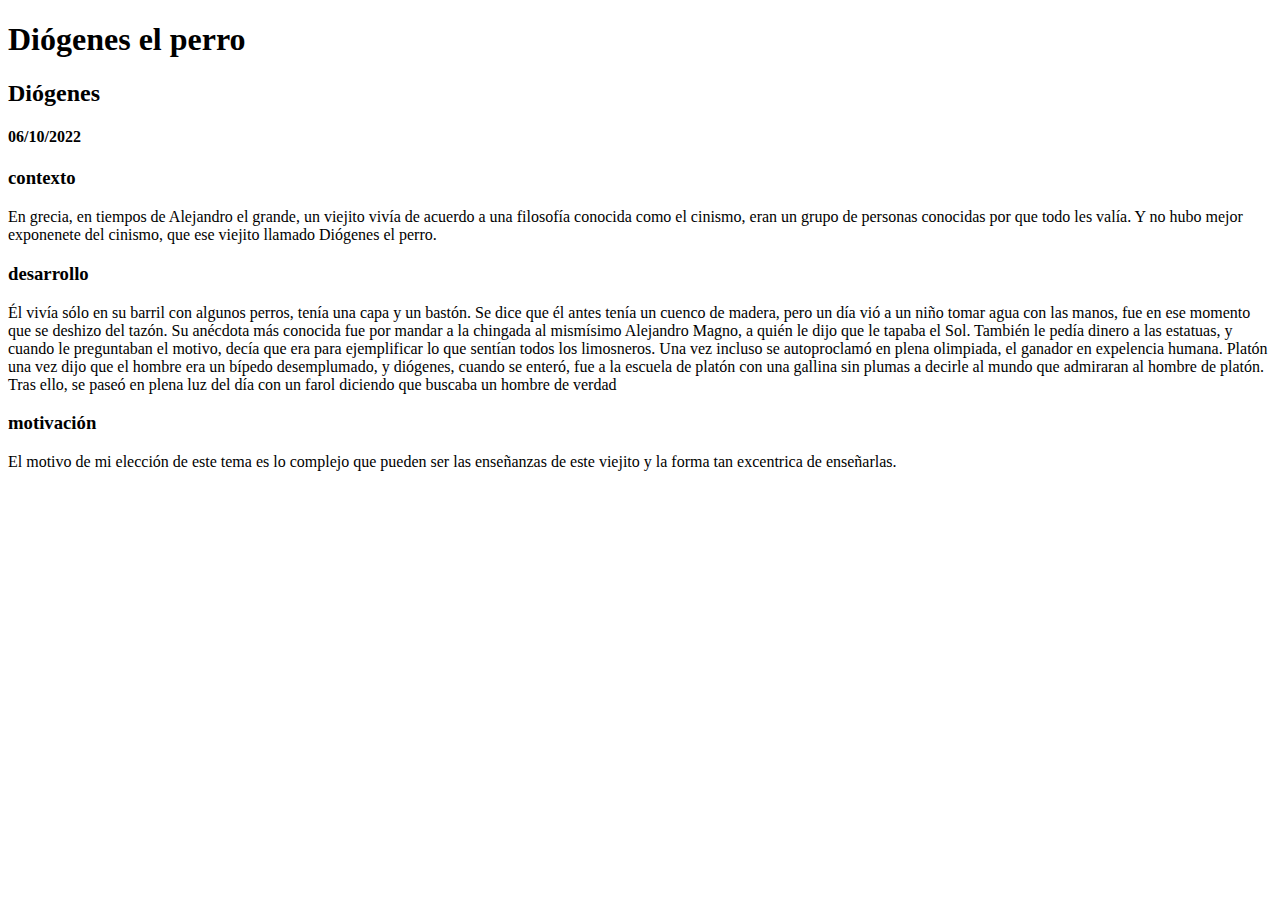
<file: root/diogenes.html>
<!DOCTYPE html>
<html lang="es">
<head>
    <meta charset="UTF-8">
    <meta http-equiv="X-UA-Compatible" content="IE=edge">
    <meta name="viewport" content="width=device-width, initial-scale=1.0">
    <title>Document</title>
</head>
<body>
    <!--empieza mi blog-->
    <section> 
        <!--empieza el título de mi blog-->
        <header><h1>Diógenes el perro</h1></header>
        <header>
            <hgroup>
                <!--título del articulo-->
                <h2>Diógenes</h2>
                <!--fecha en la que se escribió el artículo-->
                <h4>06/10/2022</h4>
            </hgroup>
        </header>
        <!--termina el título de mi blog-->
        <!--empieza contenido principal-->
         <div>
            <h3>contexto</h3>
            <p>En grecia, en tiempos de Alejandro el grande, un viejito vivía de acuerdo a una filosofía conocida como el cinismo, eran un grupo
                de personas conocidas por que todo les valía. Y no hubo mejor exponenete del cinismo, que ese viejito llamado Diógenes el perro.
            </p>
            <h3>desarrollo</h3>
            <p>Él vivía sólo en su barril con algunos perros, tenía una capa y un bastón. Se dice que él antes tenía un cuenco de madera, pero un 
                día vió a un niño tomar agua con las manos, fue en ese momento que se deshizo del tazón. 
                Su anécdota más conocida fue por mandar a la chingada al mismísimo Alejandro Magno, a quién le dijo que le tapaba el Sol.
                También le pedía dinero a las estatuas, y cuando le preguntaban el motivo, decía que era para ejemplificar lo que sentían todos los 
                limosneros. Una vez incluso se autoproclamó en plena olimpiada, el ganador en expelencia humana.

                Platón una vez dijo que el hombre era un bípedo desemplumado, y diógenes, cuando se enteró, fue a la escuela de platón 
                con una gallina sin plumas a decirle al mundo que admiraran al hombre de platón. Tras ello, se paseó en plena luz del día con un farol
                diciendo que buscaba un hombre de verdad
            </p>
            <h3>motivación</h3>
            <p>El motivo de mi elección de este tema es lo complejo que pueden ser las enseñanzas de este viejito y la forma tan 
                excentrica de enseñarlas.
            </p>
        </div>
        <main>
            <!--aqui van los articles-->
        </main>
        <!--termina contenido principal-->

        <!--empieza barra lateral-->
        <aside>

        </aside>
        <!--termina barra lateral-->
        <!--empieza el footer-->
        <footer>

        </footer>
        <!--termina el footer-->
    </section>
    
</body>
</html>
</file>
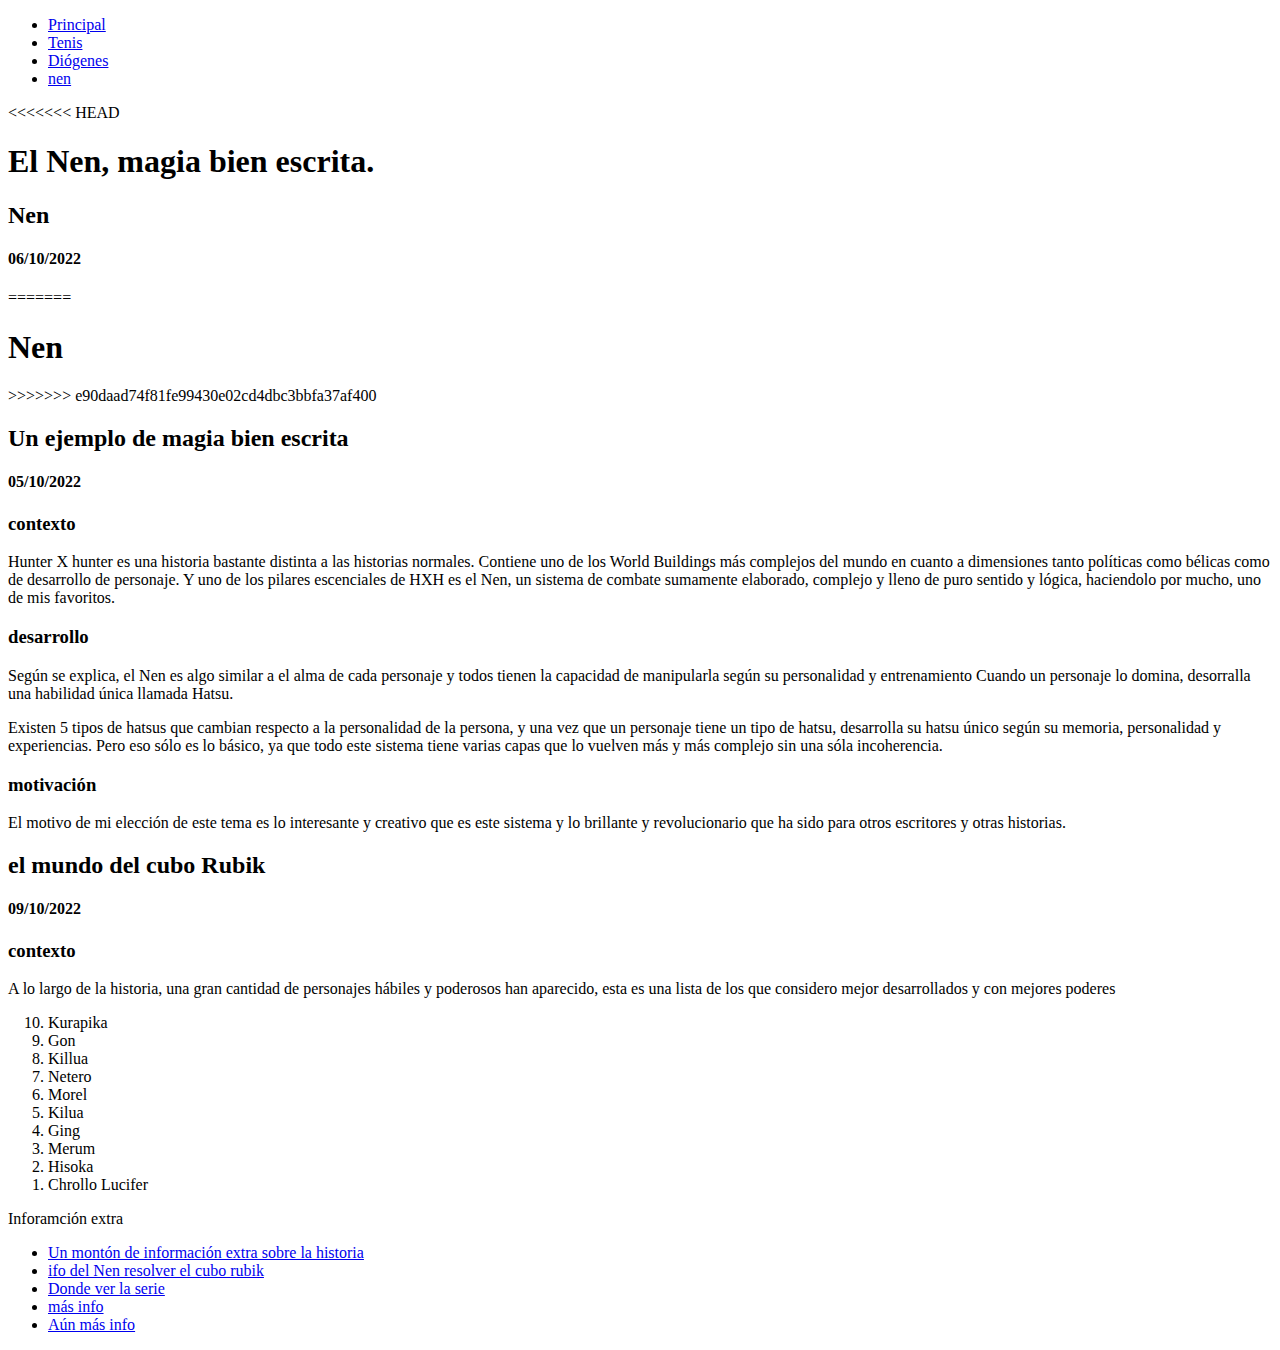
<file: root/nen.html>
<!DOCTYPE html>
<html lang="es">
<head>
    <meta charset="UTF-8">
    <title>Cubo Rubik</title>
</head>
<body>
    <!--empieza mi blog-->
    <!--lista de los otros temas-->
    <nav>
        <ul>
            <li><a href="index.html">Principal</a></li>
            <li><a href="tenis.html">Tenis</a></li>
            <li><a href="diogenes.html">Diógenes</a></li>
            <li><a href="cubo_rubik.html">nen</a></li>
        </ul>
    </nav>
    <!--acaba lista de los otros temas-->
    <section> 
        <!--empieza el título de mi blog-->
<<<<<<< HEAD
        <header><h1> El Nen, magia bien escrita.</h1></header>
        <header>
            <hgroup>
                <!--título del articulo-->
                <h2>Nen</h2>
                <!--fecha en la que se escribió el artículo-->
                <h4>06/10/2022</h4>
            </hgroup>
=======
        <header>
            <h1>Nen
            </h1>
>>>>>>> e90daad74f81fe99430e02cd4dbc3bbfa37af400
        </header>
        <!--termina el título de mi blog-->
        <!--empieza contenido principal-->
        <main>
            <!--aqui van los articles-->

            <!--inicia entrada: introducción al tema-->     
            <article>
                <header>
                    <hgroup>
                        <!--titulo del articulo-->
                        <h2>Un ejemplo de magia bien escrita</h2>
                        <!--fecha en la que se escribio el articulo-->
                        <h4>05/10/2022</h4>
                    </hgroup>
                </header>
                <!--inicia contenido del artículo-->
                <div>
                    <h3>contexto</h3>
                    <p>Hunter X hunter es una historia bastante distinta a las historias normales. 
                        Contiene uno de los World Buildings más complejos del mundo en cuanto a
                        dimensiones tanto políticas como bélicas como de desarrollo de personaje.
                        Y uno de los pilares escenciales de HXH es el Nen, un sistema de combate 
                        sumamente elaborado, complejo y lleno de puro sentido y lógica, haciendolo por 
                        mucho, uno de mis favoritos.</p>
                    
                    <h3>desarrollo</h3>
                    <p>Según se explica, el Nen es algo similar a el alma de cada personaje
                        y todos tienen la capacidad de manipularla según su personalidad y entrenamiento
                        Cuando un personaje lo domina, desorralla una habilidad única llamada Hatsu.
                        </p>
                    <p>Existen 5 tipos de hatsus que cambian respecto a la personalidad de la persona,
                        y una vez que un personaje tiene un tipo de hatsu, desarrolla su hatsu único según su 
                        memoria, personalidad y experiencias. Pero eso sólo es lo básico, ya que todo este sistema tiene varias
                        capas que lo vuelven más y más complejo sin una sóla incoherencia.</p>
                    <h3>motivación</h3>
                    <p>El motivo de mi elección de este tema es lo interesante y creativo que es este sistema y lo brillante
                        y revolucionario que ha sido para otros escritores y otras historias.</p>

                    
                </div>
                <!--termina contenido del artículo-->
                <footer>

                </footer>
            </article>
            <!--fin entrada: cubo rubik-->
            
            <!--inicia entrada 2: Ranking-->     
            <article>
                <header>
                    <hgroup>
                        <!--titulo del articulo-->
                        <h2>el mundo del cubo Rubik</h2>
                        <!--fecha en la que se escribio el articulo-->
                        <h4>09/10/2022</h4>
                    </hgroup>
                </header>
                <!--inicia contenido del artículo-->
                <div>
                    <h3>contexto</h3>
                    <p>A lo largo de la historia, una gran cantidad de personajes hábiles y poderosos 
                        han aparecido, esta es una lista de los que considero mejor desarrollados y con mejores poderes
                    </p>
                        <ol reversed>
                            <li>Kurapika</li>
                            <li>Gon</li>
                            <li>Killua</li>
                            <li>Netero</li>
                            <li>Morel</li>
                            <li>Kilua</li>
                            <li>Ging</li>
                            <li>Merum</li>
                            <li>Hisoka</li>
                            <li>Chrollo Lucifer</li>
                        </ol>
                    
                </div>
                <div>
                    <p>Inforamción extra</p>
                    <ul>
                        <li><a href="https://hunterxhunter.fandom.com/es/wiki/Wiki_Hunter_%C3%97_Hunter" target="_blank">Un montón de información extra sobre la historia</a></li>
                        <li><a href="https://hunterxhunter.fandom.com/es/wiki/Nen" target="_blank">ifo del Nen
                            resolver el cubo rubik</a></li> 
                            <li><a href="https://www.crunchyroll.com/es/search?from=&q=hunter+x+hunter" target="_blank">Donde ver la serie</a></li> 
                                <li><a href="https://hunterxhunter.fandom.com/es/wiki/Nen" target="_blank">más info</a></li> 
                                    <li><a href="https://hunterxhunter.fandom.com/es/wiki/Nen" target="_blank">Aún más info </a></li>    
                    </ul>
                </div>
                <!--termina contenido del artículo-->
                <footer>

                </footer>
            </article>
            <!--fin entrada: cubo rubik-->

        </main>
        <!--termina contenido principal-->

        <!--empieza barra lateral-->
        <aside>

        </aside>
        <!--termina barra lateral-->
        <!--empieza el footer-->
        <footer>

        </footer>
        <!--termina el footer-->
    </section>
    
</body>
</html>
</file>
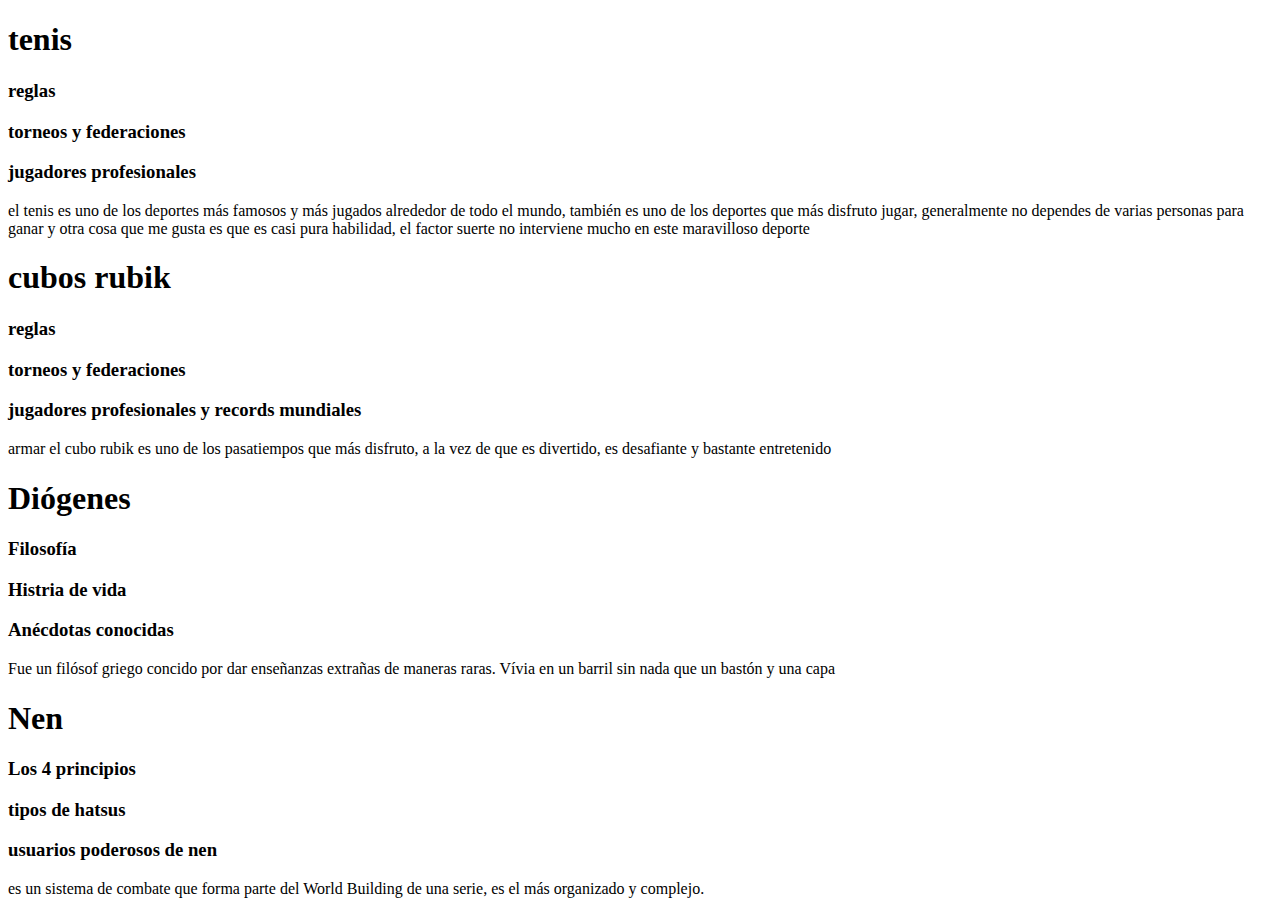
<file: root/propuestas.html>
<!DOCTYPE html>
<!--tipo de lenguaje de programación-->
<html lang="es">
<!--idioma en el que se escribe el código-->
<head>                  
<!--encabezado-->
    <meta charset="UTF-8">
    <!--percibe acentos y ñ en el UTF-8-->
    <title>Document</title>
</head>
<body>                  
<!--contenido-->
    <!--tema uno de: Diego Melgoza Pérez-->
    <hgroup> 
        <h1>tenis</h1>
        <h3>reglas</h3>
        <h3>torneos y federaciones</h3>
        <h3>jugadores profesionales</h3>
    </hgroup>
    <p>el tenis es uno de los deportes más famosos y más jugados alrededor de todo el mundo, también es uno de los deportes que más disfruto jugar, generalmente no dependes de varias personas para ganar y otra cosa que me gusta es que es casi pura habilidad, el factor suerte no interviene mucho en este maravilloso deporte</p>
    <!--fin del tema 1-->
   
    <!--tema dos de: Diego Melgoza Pérez-->
    <hgroup>
        <h1>cubos rubik</h1>
        <h3>reglas</h3>
        <h3>torneos y federaciones</h3>
        <h3>jugadores profesionales y records mundiales</h3>
    <p>armar el cubo rubik es uno de los pasatiempos que más disfruto, a la vez de que es divertido, es desafiante y bastante entretenido</p>
    <!--fin del tema 2-->
    <!--Tema 1 de D'Amico-->
   
    </hgroup>
    <h1>Diógenes</h1>
    <h3>Filosofía</h3>
    <h3>Histria de vida</h3>
    <h3>Anécdotas conocidas</h3>
    <p>Fue un filósof griego concido por dar enseñanzas extrañas de maneras raras. Vívia en un barril sin nada que un bastón y una capa</p>
    </hgroup>
    <!--fin del tema uno-->
    <!--tema dos de D'Amico-->
    <hgroup>
        <h1>Nen</h1>
        <h3>Los 4 principios</h3>
        <h3>tipos de hatsus</h3>
        <h3> usuarios poderosos de nen</h3>
        <p>es un sistema de combate que forma parte del World Building de una serie, es el más organizado y complejo.</p>
    </hgroup>
    <!--fin del tema dos-->
</body>
</html> 
<!--fin del código-->
</file>
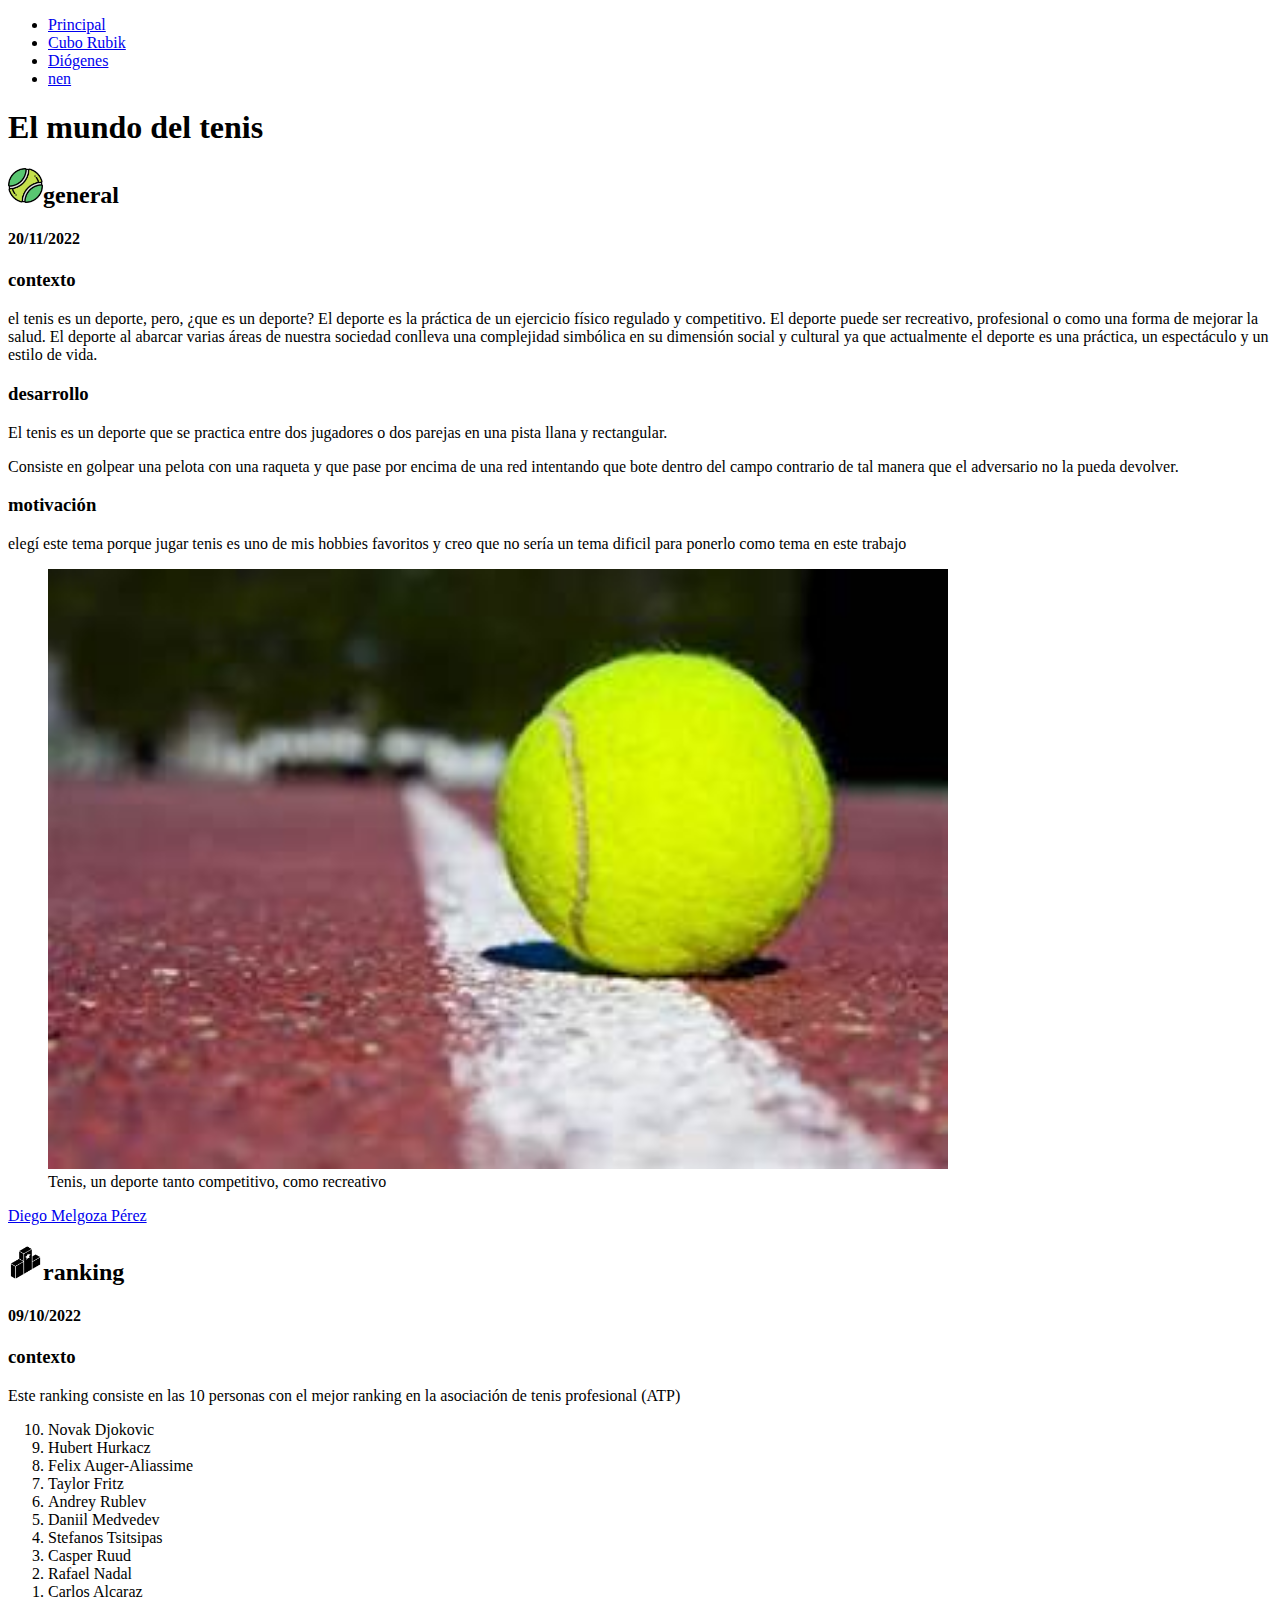
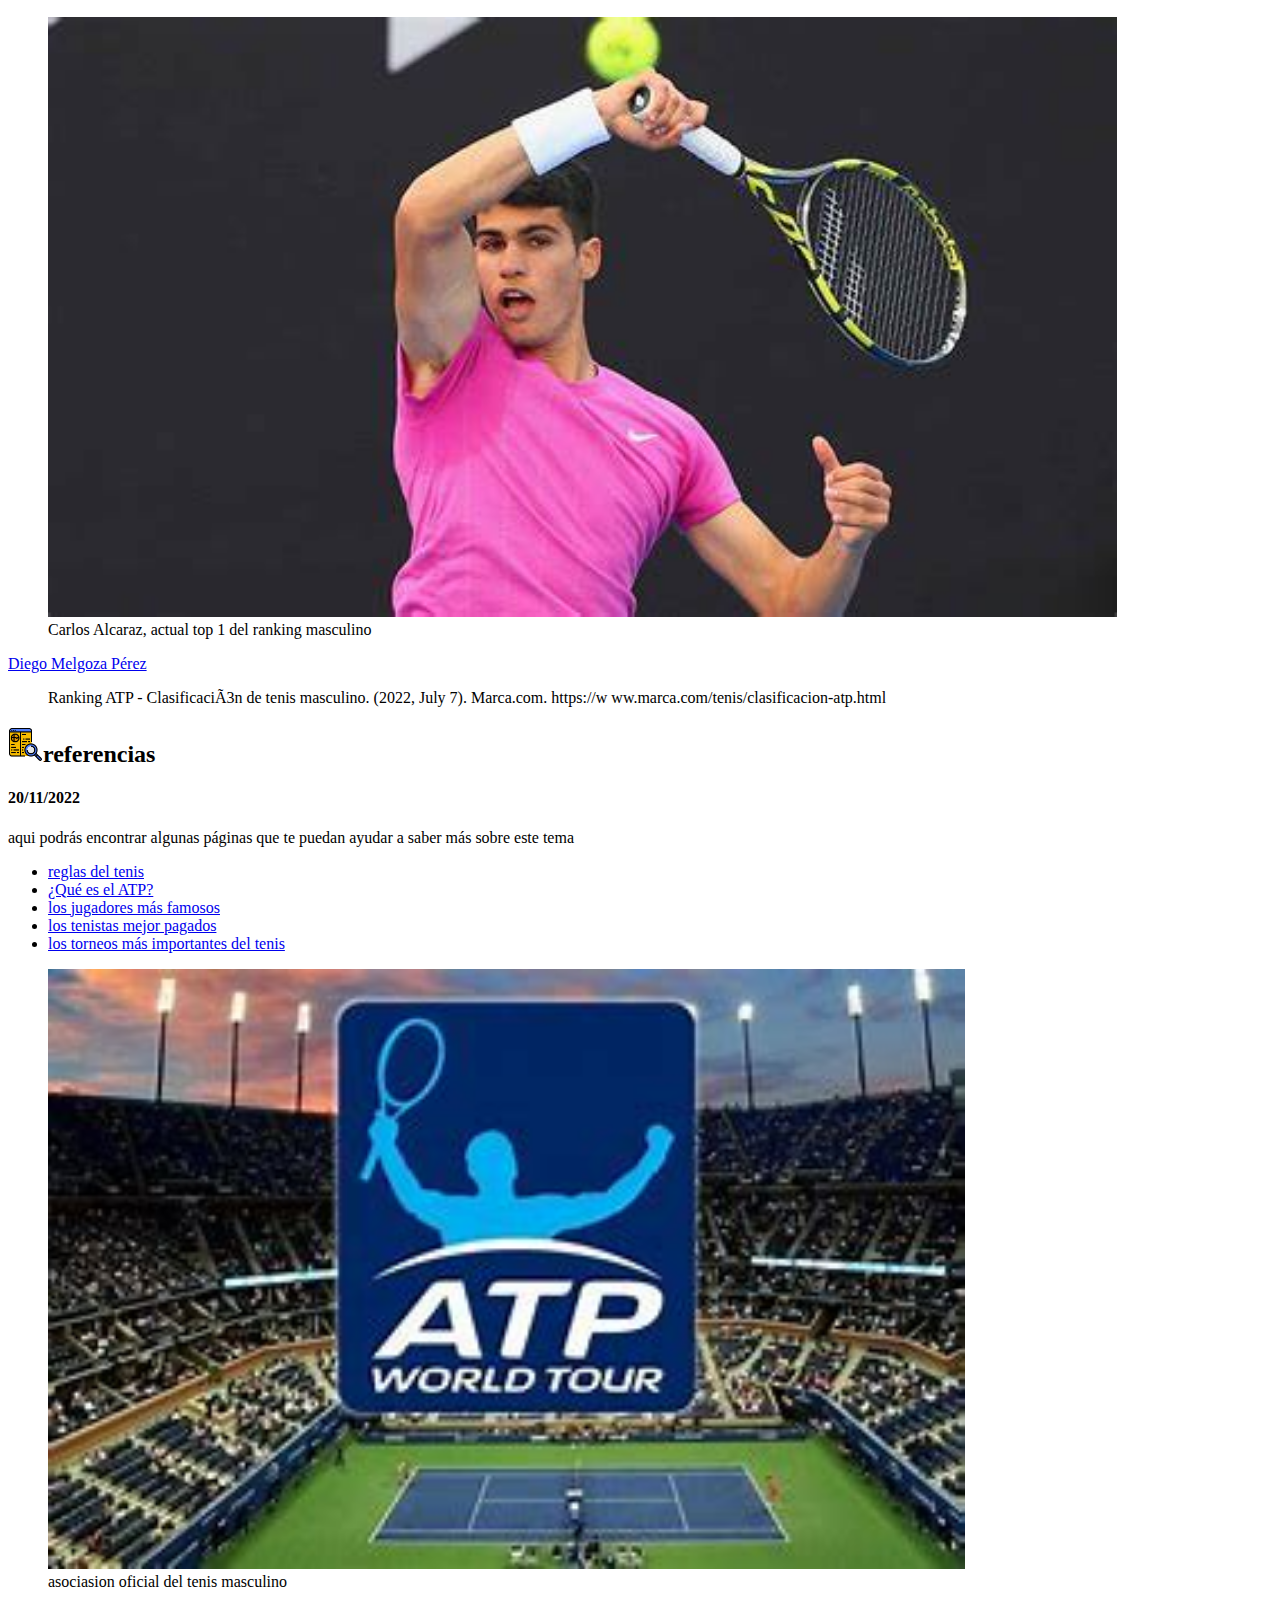
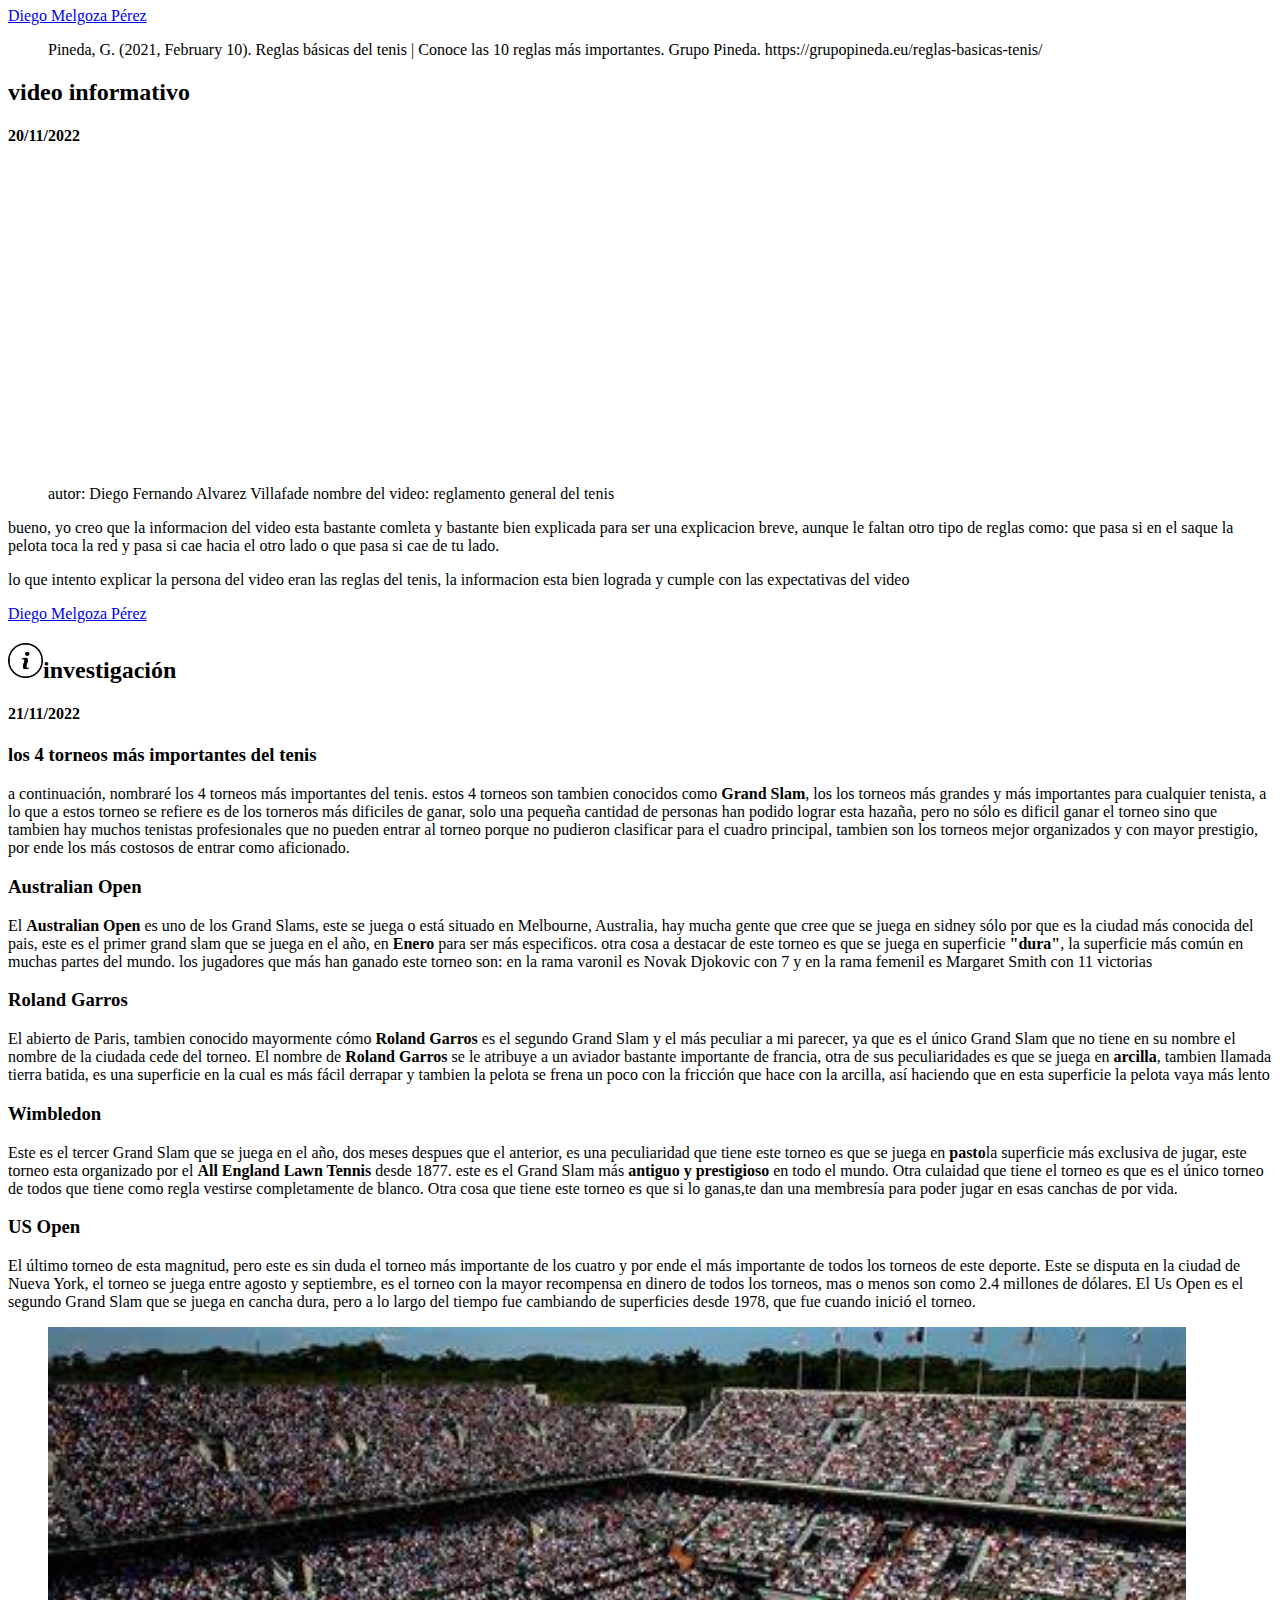
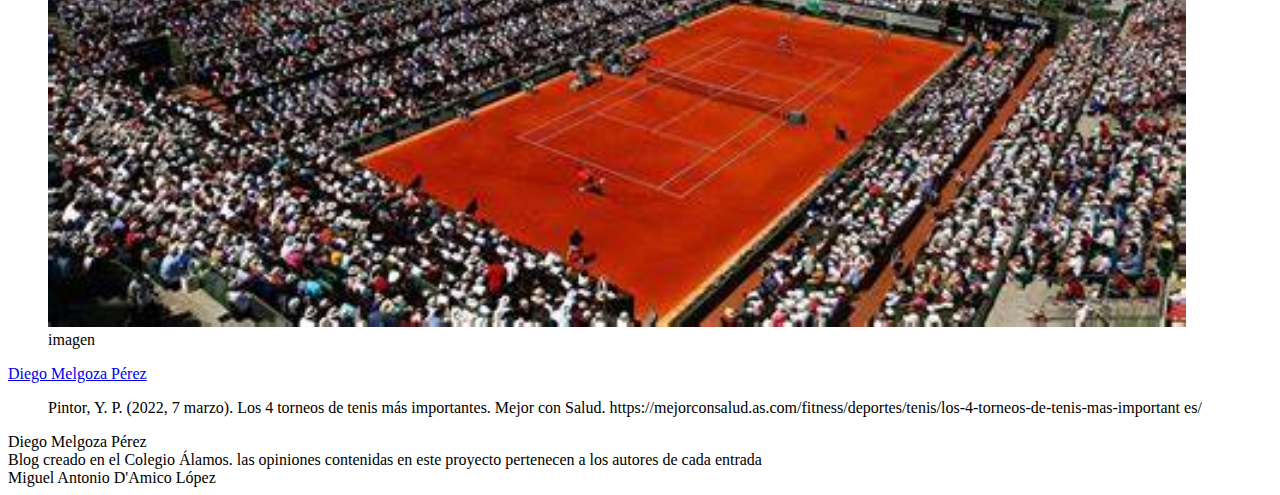
<file: root/tenis.html>
<!DOCTYPE html>
<html lang="es">
<head>
    <meta charset="UTF-8">
    <title>Document</title>
</head>
<body>
        <!--empieza mi blog-->
        <nav>
            <ul>
                <li><a href="index.html">Principal</a></li>
                <li><a href="cubo_rubik.html">Cubo Rubik</a></li>
                <li><a href="diogenes.html">Diógenes</a></li>
                <li><a href="nen.html">nen</a></li>
            </ul>
        </nav>
        <section> 
            <!--empieza el título de mi blog-->
            <header>
                <h1>El mundo del tenis</h1>
            </header>
            <main>
                <!--aqui van los articles-->
                <!--inicia entrada: introducción al tema-->     
                <article>                           <!--//////////////////////////-->
                    <header>
                        <hgroup>
                            <!--titulo del articulo-->
                            <h2><img src="assets/images/ta1.png" height="35px">general</h2>
                            <!--fecha en la que se escribio el articulo-->
                            <h4>20/11/2022</h4>
                        </hgroup>
                    </header>
                    <!--inicia contenido del artículo-->
                    <div>
                        <h3>contexto</h3>
                        <p>el tenis es un deporte, pero, ¿que es un deporte? El deporte es la práctica de un ejercicio 
                            físico regulado y competitivo. El deporte puede ser recreativo, profesional o como una forma 
                            de mejorar la salud. El deporte al abarcar varias áreas de nuestra sociedad conlleva una 
                            complejidad simbólica en su dimensión social y cultural ya que actualmente el deporte es una 
                            práctica, un espectáculo y un estilo de vida.</p>
                        <h3>desarrollo</h3>
                        <p>El tenis es un deporte que se practica entre dos jugadores o dos parejas en una pista llana y 
                            rectangular.</p>
                        <p>Consiste en golpear una pelota con una raqueta y que pase por encima de una red 
                            intentando que bote dentro del campo contrario de tal manera que el adversario no la pueda 
                            devolver.</p>
                        <h3>motivación</h3>
                        <p>elegí este tema porque jugar tenis es uno de mis hobbies favoritos y creo que no sería 
                            un tema dificil para ponerlo como tema en este trabajo</p>

                        <figure>
                            <img src="assets/images/tenis.jfif" alt="" height="600px">
                            <figcaption>Tenis, un deporte tanto competitivo, como recreativo</figcaption>
                        </figure>
                    </div>
                    <!--termina contenido del artículo-->

                    <footer>
                    <div>
                        <a href="https://www.instagram.com/dmelgozap_05/" target="_blank">Diego Melgoza Pérez</a>
                    </div>
                    <blockquote>

                    </blockquote>

                    </footer>

                </article>
                    <!--empieza el articulo 2-->
                <article>                                           <!--//////////////////////////-->
                    <header>
                        <hgroup>
                            <!--titulo del articulo-->
                            <h2><img src="assets/images/rta1.png" height="35px">ranking</h2>
                            <!--fecha en la que se escribio el articulo-->
                            <h4>09/10/2022</h4>
                        </hgroup>
                    </header>
                    <!--inicia contenido del artículo-->    
                    <div>
                        <h3>contexto</h3>
                            <p>Este ranking consiste en las 10 personas con el mejor ranking en la asociación de tenis 
                                profesional (ATP)</p>
                                <ol reversed>
                                    <li>Novak Djokovic</li>
                                    <li>Hubert Hurkacz</li>
                                    <li>Felix Auger-Aliassime</li>
                                    <li>Taylor Fritz</li>
                                    <li>Andrey Rublev</li>
                                    <li>Daniil Medvedev</li>
                                    <li>Stefanos Tsitsipas</li>
                                    <li>Casper Ruud</li>
                                    <li>Rafael Nadal</li>
                                    <li>Carlos Alcaraz</li>
                                </ol>
                        <figure>
                            <img src="assets/images/alcaraz.jfif" alt="" height="600px">
                            <figcaption>Carlos Alcaraz, actual top 1 del ranking masculino</figcaption>
                        </figure>
                    </div>

                    <footer>
                    <div>
                        <a href="https://www.instagram.com/dmelgozap_05/" target="_blank">Diego Melgoza Pérez</a>
                    </div>
                    <blockquote>Ranking ATP - ClasificaciÃ3n de tenis masculino. (2022, July 7). Marca.com. https://w
                        ww.marca.com/tenis/clasificacion-atp.html</blockquote>

                    </footer>
                </article>

                <article>                                   <!--//////////////////////////-->
                    <header>
                        <hgroup>

                            <h2><img src="assets/images/ra2.png" alt="ra2" height="35px">referencias</h2>

                            <h4>20/11/2022</h4>
                        </hgroup>
                    </header>

                    <div>
                        <p>aqui podrás encontrar algunas páginas que te puedan ayudar a saber más sobre este tema</p>
                        <ul>
                            <li><a href="https://grupopineda.eu/reglas-basicas-tenis/" target="_blank">reglas del 
                                tenis</a></li>
                            <li><a href="https://www.aprendedeporte.com/tenis/que-es-el-atp-tour-en-el-tenis/" 
                                target="_blank">¿Qué es el ATP?</a></li>
                            <li><a href="https://sobrehistoria.com/mejores-tenistas-de-la-historia/" target="_blank">
                                los jugadores más famosos</a></li>
                            <li><a href="https://businessinsider.mx/ranking-20-tenistas-mayores-ingresos-historia/" 
                                target=
                                "_blank">los tenistas mejor pagados</a></li>
                            <li><a href="https://mejorconsalud.as.com/fitness/deportes/tenis/los-4-torneos-de-tenis-
                                mas-importantes/" target="_blank">los torneos más importantes del tenis</a></li>
                        </ul>
                        <figure>
                            <img src="assets/images/ATP.jfif" alt="" height="600px">
                            <figcaption>asociasion oficial del tenis masculino</figcaption>
                        </figure>
                    </div>
                    <!--termina contenido del artículo-->
                    <footer>
                    <div>
                        <a href="https://www.instagram.com/dmelgozap_05/" target="_blank">Diego Melgoza Pérez</a>
                    </div>
                    <blockquote>Pineda, G. (2021, February 10). Reglas básicas del tenis | Conoce las 10 reglas más importantes. Grupo Pineda. https://grupopineda.eu/reglas-basicas-tenis/</blockquote>

                    </footer>
                </article>

                <article>                                   <!--///////////////////////-->
                    <header>
                        <hgroup>
                            <h2>video informativo</h2>
                            <h4>20/11/2022</h4>
                        </hgroup>
                    </header>
                    <div>
                        <figure>
                            <iframe width="560" height="315" 
                            src="https://www.youtube.com/embed/Wj7AnLCd8Pk" 
                            title="YouTube video player" 
                            frameborder="0" 
                            allow="accelerometer; autoplay; clipboard-write; encrypted-media; gyroscope; picture-in-picture" 
                            allowfullscreen></iframe>
                            <figcaption>autor: Diego Fernando Alvarez Villafade
                                nombre del video: reglamento general del tenis
                            </figcaption>
                        </figure>
                        <p>bueno, yo creo que la informacion del video esta bastante comleta y bastante bien explicada 
                            para ser una explicacion breve, aunque le faltan otro tipo de reglas como: que pasa si en 
                            el saque la pelota toca la red y pasa si cae hacia el otro lado o que pasa si cae de tu 
                            lado.</p>
                        <p>lo que intento explicar la persona del video eran las reglas del tenis, la informacion esta 
                            bien lograda y cumple con las expectativas del video</p>
                        </div>
                    <footer>
                    <div>
                        <a href="https://www.instagram.com/dmelgozap_05/" target="_blank">Diego Melgoza Pérez</a>
                    </div>
                    <blockquote></blockquote>
                        
                    </footer>
                </article>

                <article>                               <!--////////////////////////-->
                    <header>
                        <hgroup>
                            <h2><img src="assets/images/info tenis.png" alt="" height="35px">investigación</h2>
                            <h4>21/11/2022</h4>
                        </hgroup>
                    </header>
                    <div>
                        <h3>los 4 torneos más importantes del tenis</h3>
                        <p>a continuación, nombraré los 4 torneos más importantes del tenis. estos 4 torneos son 
                            tambien conocidos como <strong>Grand Slam</strong>, los los torneos más grandes y más 
                            importantes para cualquier tenista, a lo que a estos torneo se refiere es de los torneros 
                            más dificiles de ganar, solo una pequeña cantidad de personas han podido lograr esta hazaña, 
                            pero no sólo es dificil ganar el torneo sino que tambien hay muchos tenistas profesionales 
                            que no pueden entrar al torneo porque no pudieron clasificar para el cuadro principal, 
                            tambien son los torneos mejor organizados y con mayor prestigio, por ende los más costosos 
                            de entrar como aficionado.</p>
                        <h3>Australian Open</h3>
                        <p>El <strong>Australian Open</strong> es uno de los Grand Slams, este se juega o está situado 
                            en Melbourne, Australia, hay mucha gente que cree que se juega en sidney sólo por que es 
                            la ciudad más conocida del pais, este es el primer grand slam que se juega en el año, en 
                            <strong>Enero</strong> para ser más especificos. otra cosa a destacar de este torneo es 
                            que se juega en superficie <strong>"dura"</strong>, la superficie más común en muchas partes 
                            del mundo. los jugadores que más han ganado este torneo son: en la rama varonil es Novak 
                            Djokovic con 7 y en la rama femenil es Margaret Smith con 11 victorias</p>
                        <h3>Roland Garros</h3>
                        <p>El abierto de Paris, tambien conocido mayormente cómo <strong>Roland Garros</strong> es el 
                            segundo Grand Slam y el más peculiar a mi parecer, ya que es el único Grand Slam que no tiene 
                            en su nombre el nombre de la ciudada cede del torneo. El nombre de <strong>Roland 
                            Garros</strong> se le atribuye a un aviador bastante importante de francia, otra de sus 
                            peculiaridades es que se juega en <strong>arcilla</strong>, tambien llamada tierra batida, 
                            es una superficie en la cual es más fácil derrapar y tambien la pelota se frena un poco con 
                            la fricción que hace con la arcilla, así haciendo que en esta superficie la pelota vaya más 
                            lento</p>
                        <h3>Wimbledon</h3>
                        <p>Este es el tercer Grand Slam que se juega en el año, dos meses despues que el anterior, es 
                            una peculiaridad que tiene este torneo es que se juega en <strong>pasto</strong>la superficie 
                            más exclusiva de jugar, este torneo esta organizado por el <strong>All England Lawn Tennis</strong>
                            desde 1877. este es el Grand Slam más <strong>antiguo y prestigioso</strong> en todo el mundo. Otra 
                            culaidad que tiene el torneo es que es el único torneo de todos que tiene como regla vestirse 
                            completamente de blanco. Otra cosa que tiene este torneo es que si lo ganas,te dan una 
                            membresía para poder jugar en esas canchas de por vida.
                        </p>                       
                        <h3>US Open</h3>
                        <p>El último torneo de esta magnitud, pero este es sin duda el torneo más importante de los 
                            cuatro y por ende el más importante de todos los torneos de este deporte. Este se disputa en 
                            la ciudad de Nueva York, el torneo se juega entre agosto y septiembre, es el torneo con la 
                            mayor recompensa en dinero de todos los torneos, mas o menos son como 2.4 millones de 
                            dólares. El Us Open es el segundo Grand Slam que se juega en cancha dura, pero a lo largo 
                            del tiempo fue cambiando de superficies desde 1978, que fue cuando inició el torneo.</p>
                        <figure>
                            <img src="assets/images/rolandg.jfif" alt="" height="600px">
                            <figcaption>imagen</figcaption>
                        </figure>
                    </div>
                    <footer>
                        <div>
                            <a href="https://www.instagram.com/dmelgozap_05/">Diego Melgoza Pérez</a>
                        </div>
                        <blockquote>
                            <p>Pintor, Y. P. (2022, 7 marzo). Los 4 torneos de tenis más importantes. Mejor con Salud. 
                                https://mejorconsalud.as.com/fitness/deportes/tenis/los-4-torneos-de-tenis-mas-important
                                es/</p>
                        </blockquote>
                    </footer>
                </article>
    
            </main>
            <!--termina contenido principal-->
    
            <!--empieza barra lateral-->
            <aside>
    
            </aside>
            <!--termina barra lateral-->
            <!--empieza el footer-->
            <footer>
                <div><span>Diego Melgoza Pérez</span></div>
                <div><span>Blog creado en el Colegio Álamos. </span><span>las opiniones contenidas en este proyecto 
                    pertenecen a los autores de cada entrada</span></div>
                <div><span>Miguel Antonio D'Amico López</span></div>
    
            </footer>
            <!--termina el footer-->
        </section>
        
    
</body>
</html>
</file>
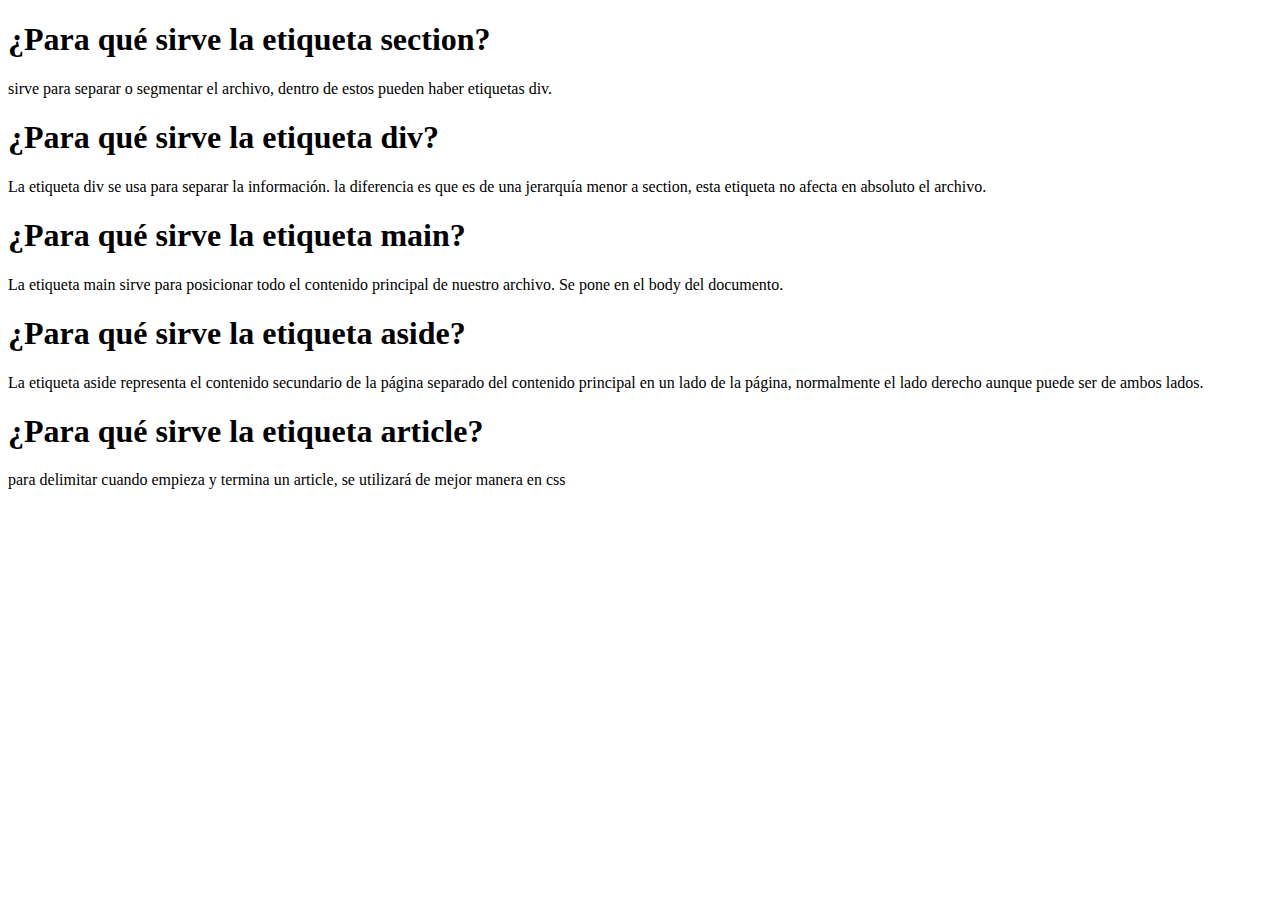
<file: root/prueba/reto.html>
<!DOCTYPE html>
<html lang="es">
<head>
    <meta charset="UTF-8">
    <title>¿Para qué sirve section y div?</title>
</head>
<body>
    <section>
        <!--Definición de section-->
        <div>
            <h1>¿Para qué sirve la etiqueta section?</h1>
            <p>sirve para separar o segmentar el archivo, dentro de estos pueden haber etiquetas div.</p>
        </div>
        <!--Definición de div-->
        <div>
            <h1>¿Para qué sirve la etiqueta div?</h1>
            <p>La etiqueta div se usa para separar la información. la diferencia es que es de una jerarquía 
                menor a section, esta etiqueta no afecta en absoluto el archivo.</p>
        </div>
        <!--Definición de main-->
        <div>
            <h1>¿Para qué sirve la etiqueta main?</h1>
            <p>La etiqueta main sirve para posicionar todo el contenido principal de 
                nuestro archivo. Se pone en el body del documento.</p>
        </div>
        <!--Definición de aside-->
        <div>
            <h1>¿Para qué sirve la etiqueta aside?</h1>
            <p>La etiqueta aside representa el contenido secundario de la página separado del contenido 
                principal en un lado de la página, normalmente el lado derecho aunque puede ser de ambos lados.</p>
        </div>
        <!--Definición de article-->
        <div>
            <h1>¿Para qué sirve la etiqueta article?</h1>
            <p>para delimitar cuando empieza y termina un article, se utilizará de mejor manera en css</p>
        </div>
    </section>
</body>
</html>
</file>
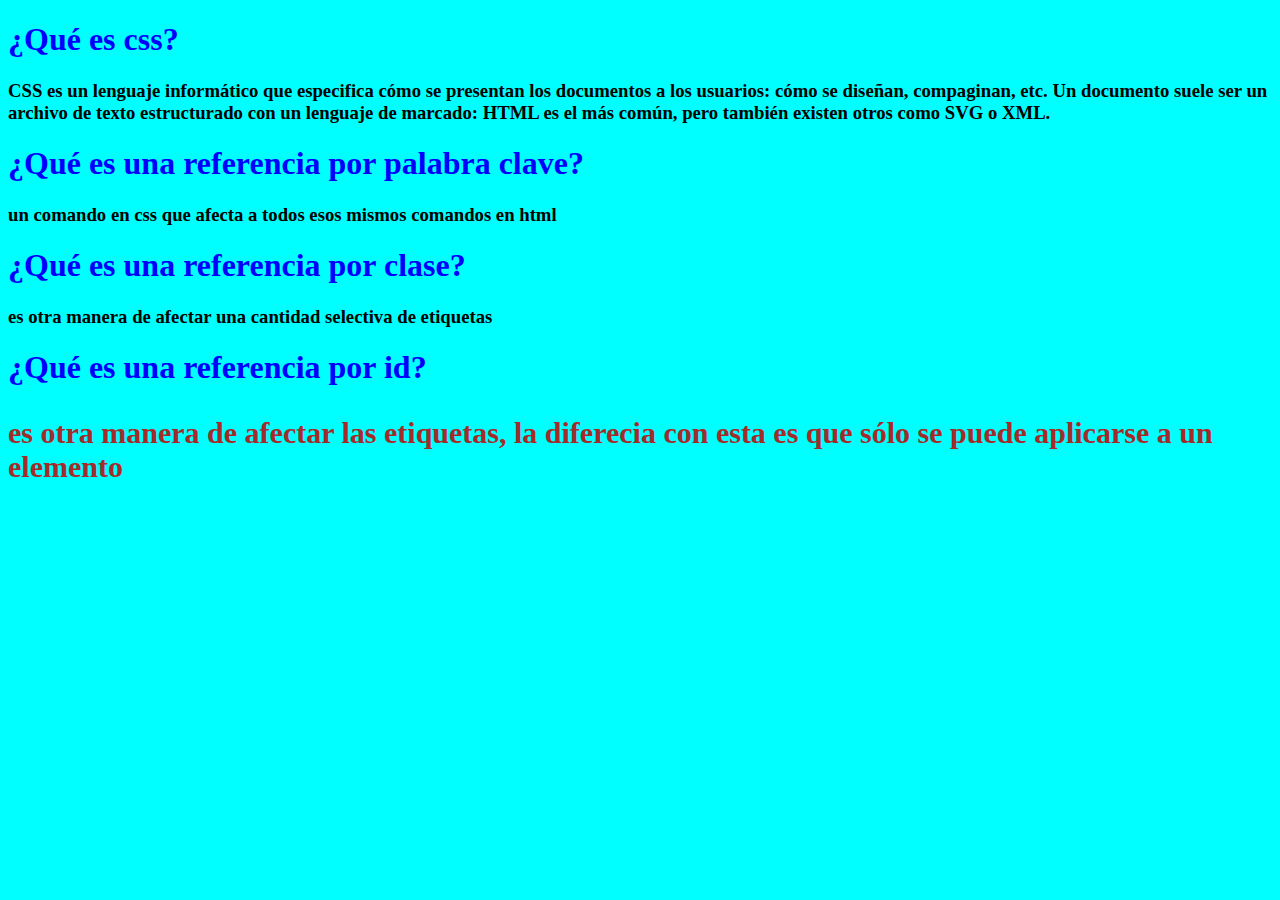
<file: root/retos/css.html>
<!DOCTYPE html>
<html lang="en">
<head>
    <meta charset="UTF-8">
    <title>CSS(Cascade Style Sheets)</title>
</head>
<link rel="stylesheet" href="parte_de_css_en_reto_css.css">
<body>
    <h1 class="texto_azul">¿Qué es css?</h1>    <!--ejemplo de class-->
    <h3>CSS es un lenguaje informático que especifica cómo se presentan los documentos a los usuarios:
         cómo se diseñan, compaginan, etc. Un documento suele ser un archivo de texto estructurado con
          un lenguaje de marcado: HTML es el más común, pero también existen otros como SVG o XML.</h3>
    <h1 class="texto_azul">¿Qué es una referencia por palabra clave?</h1>       <!--este es un ejemplo de class-->
    <h3>un comando en css que afecta a todos esos mismos comandos en html</h3>

    <h1 class="texto_azul">¿Qué es una referencia por clase?</h1>   <!--este es un ejemplo de class-->
    <h3>es otra manera de afectar una cantidad selectiva de etiquetas</h3>

    <h1 class="texto_azul">¿Qué es una referencia por id?</h1>      <!--este es un ejemplo de class-->
    <h3 id="texto_resaltado">es otra manera de afectar las etiquetas, la diferecia con esta es que sólo
         se puede aplicarse a un elemento</h3>  <!--este es un ejemplo de id-->
    

    
</body>
</html>
</file>
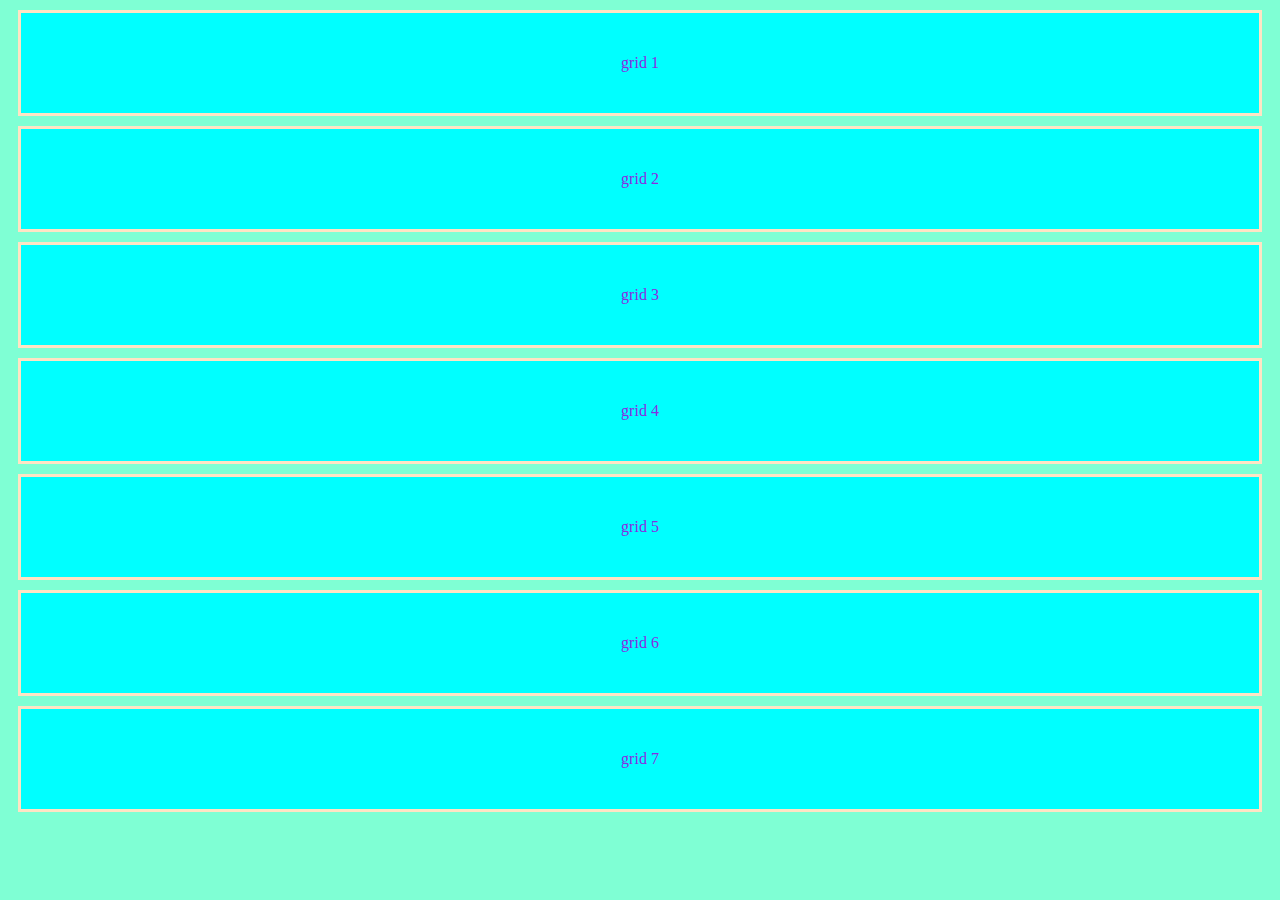
<file: root/retos/grid.html>
<!DOCTYPE html>
<html lang="en">
<head>
    <meta charset="UTF-8">
    <title>Document</title>
    <link rel="stylesheet" href="grid.css">
</head>
<body>
    <div>
        <div class="caja c1">grid 1</div>
        <div class="caja c2">grid 2</div>
        <div class="caja c3">grid 3</div>
        <div class="caja c4">grid 4</div>
        <div class="caja c5">grid 5</div>
        <div class="caja c6">grid 6</div>
        <div class="caja c7">grid 7</div>
    </div>
</body>
</html>
</file>
<file: root/retos/parte_de_css_en_reto_css.css>
body{
    background-color: aqua;
}
.texto_azul{
    color: blue;
}
#texto_resaltado{
    font-size: 30px;
    color:brown;
}
</file>
<file: root/retos/grid.css>
body{background-color: aquamarine;}
.layout{
    display: grid;
    width: 70%;
    background-color: black;
    margin: auto;
    padding: 30px;
    border: 10px;
    grid-template-columns: auto;
}

.caja{
    background-color: aqua;
    color: blueviolet;
    margin: 10px;
    border: solid bisque;
    line-height: 100px;
    text-align: center;
}
</file>
